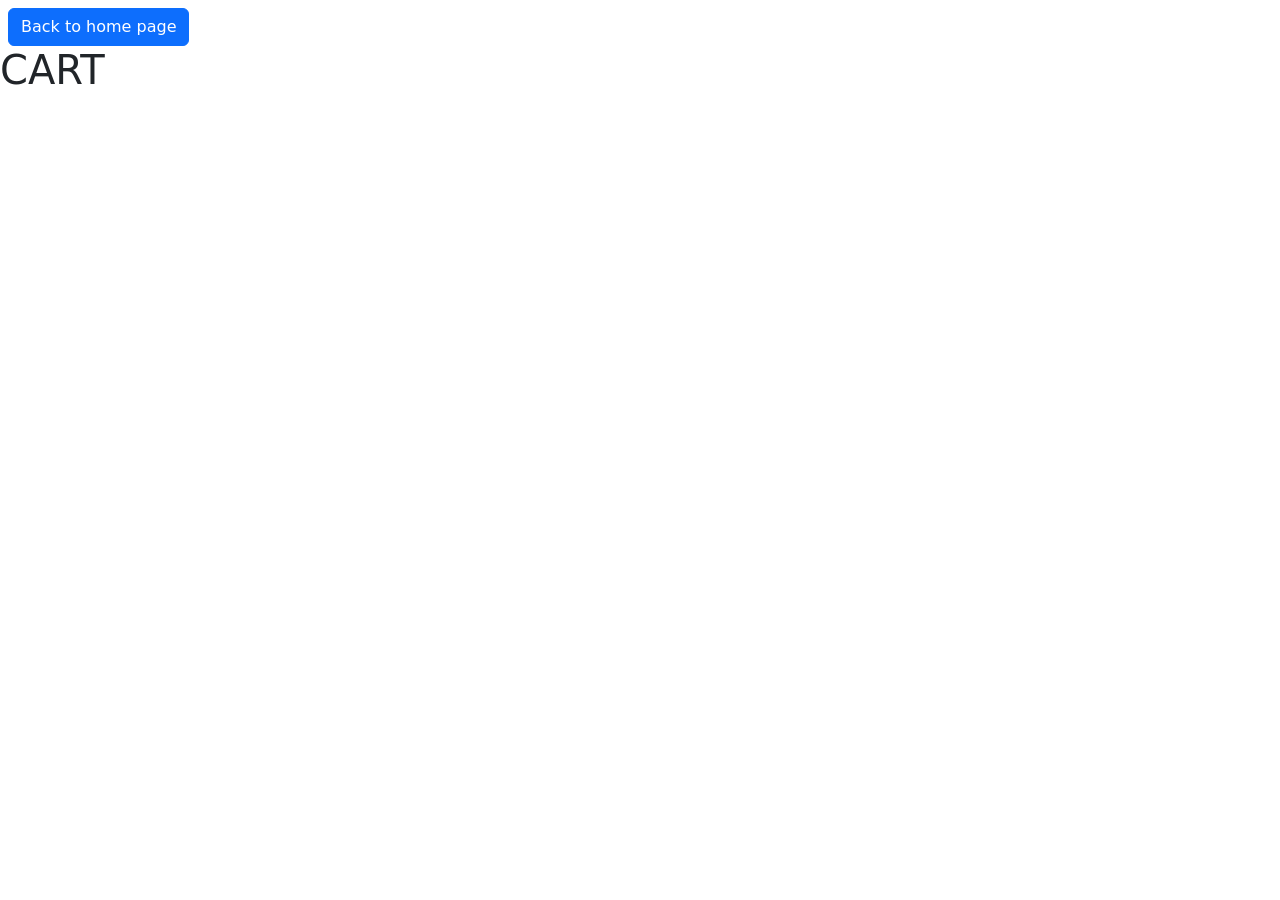
<file: cart.html>
<!doctype html>
<html lang="en">
  <head>
    <meta charset="utf-8">
    <meta name="viewport" content="width=device-width, initial-scale=1">
    <title>Cart</title>
    <link href="https://cdn.jsdelivr.net/npm/bootstrap@5.3.8/dist/css/bootstrap.min.css" rel="stylesheet" integrity="sha384-sRIl4kxILFvY47J16cr9ZwB07vP4J8+LH7qKQnuqkuIAvNWLzeN8tE5YBujZqJLB" crossorigin="anonymous">
  </head>
  <body>
    <a href="./index.html"  ><button class="btn btn-primary ms-2 mt-2" >Back to home page</button></a>
    <h1>CART</h1>

    <div class="container" >
 <table class="table">
  <tbody id="cartRender1"></tbody>
    </table>
    <div id="amountDetails"></div>
    </div>


    <script>
      function cartRender(){
      cartFromLocal1 = JSON.parse(localStorage.getItem('Cart81'))
        document.getElementById('cartRender1').innerHTML = cartFromLocal1.map((pc,i)=>`
       
    <tr>
      <th scope="row">${i+1}</th>
      <td style="width:120px; text-align:left">${pc.product_name}</td>
      <td>${pc.product_price}</td>
      <td>
        <button class="btn btn-outline-success btn-sm" onclick="updateQty(${pc.id}, -1)">-</button>
        ${pc.quantity_inCart}
        <button class="btn btn-outline-success btn-sm" onclick="updateQty(${pc.id}, 1)">+</button>
        </td>
      <td> <button class='btn btn-danger' onclick='RemoveFromCart(${pc.id})'>X</button></td>
    </tr>
        `).join('')


        // below elements still render after remve all items 
        
if(cartFromLocal1.length>0){
      deliveryCharges = 20
      discount = 10
      totalAmtCartItem =  cartFromLocal1.reduce((sum, p)=> p.product_price * p.quantity_inCart + sum , 0)


      // [{id:1, product_name:mobile,product_price:5,quantityInCart:5},
      //   {id:2, product_name:tv,product_price:10,quantityInCart:1},
      //   {id:3, product_name:induction,product_price:2,quantityInCart:2}
      // ]

      console.log(totalAmtCartItem,"totalAmtCartItem")
      totalAmount = totalAmtCartItem + deliveryCharges - (((totalAmtCartItem) *10 ) /100 )
      document.getElementById('amountDetails').innerHTML = `
                    <div class='text-end'>
                     <p> <b>DeliveryCharges : ${deliveryCharges}</b></p>
                     <p> <b>Discount : ${discount}</b></p>
                      <p><b>Total Amount : ${totalAmount} <del>${totalAmtCartItem+deliveryCharges}</del></b></p>
                      </div>
      `
                    } else {
   document.getElementById('amountDetails').innerHTML = '';
}
      }

function RemoveFromCart(ID){
      let cartFromLocalForDEL = JSON.parse(localStorage.getItem('Cart81'))
      ind = cartFromLocalForDEL.findIndex((p)=>p.id == ID)
      if(ind == -1){
        alert('Cant remove ')
      }
      cartFromLocalForDEL.splice(ind, 1)


      localStorage.setItem('Cart81',JSON.stringify(cartFromLocalForDEL))
      updateCartCount();
      cartRender()
}


function updateQty(ID, action) {
  let cart = JSON.parse(localStorage.getItem('Cart81'));

  let index = cart.findIndex(p => p.id == ID);

  if (index === -1) return;

  // Increase quantity
  if (action === 1) {
    cart[index].quantity_inCart += 1;
  }

  // Decrease quantity
  if (action === -1) {
    if (cart[index].quantity_inCart > 1) {
      cart[index].quantity_inCart -= 1;
    } else {
      
      cart.splice(index, 1);
    }
  }

  localStorage.setItem('Cart81', JSON.stringify(cart));
  updateCartCount();
  cartRender(); // re-render cart + total
}

function updateCartCount() {
  let cart = JSON.parse(localStorage.getItem('Cart81')) || [];

  let totalQty = cart.reduce((sum, item) => sum + item.quantity_inCart, 0);

  
  console.log("Cart Count:", totalQty);
}


cartRender()


window.addEventListener('storage', () => {
    updateCartCount();

    
    if (typeof cartRender === "function") {
        cartRender();
    }
});

    </script>


    <script src="https://cdn.jsdelivr.net/npm/bootstrap@5.3.8/dist/js/bootstrap.bundle.min.js" integrity="sha384-FKyoEForCGlyvwx9Hj09JcYn3nv7wiPVlz7YYwJrWVcXK/BmnVDxM+D2scQbITxI" crossorigin="anonymous"></script>
  </body>
</html>
</file>
